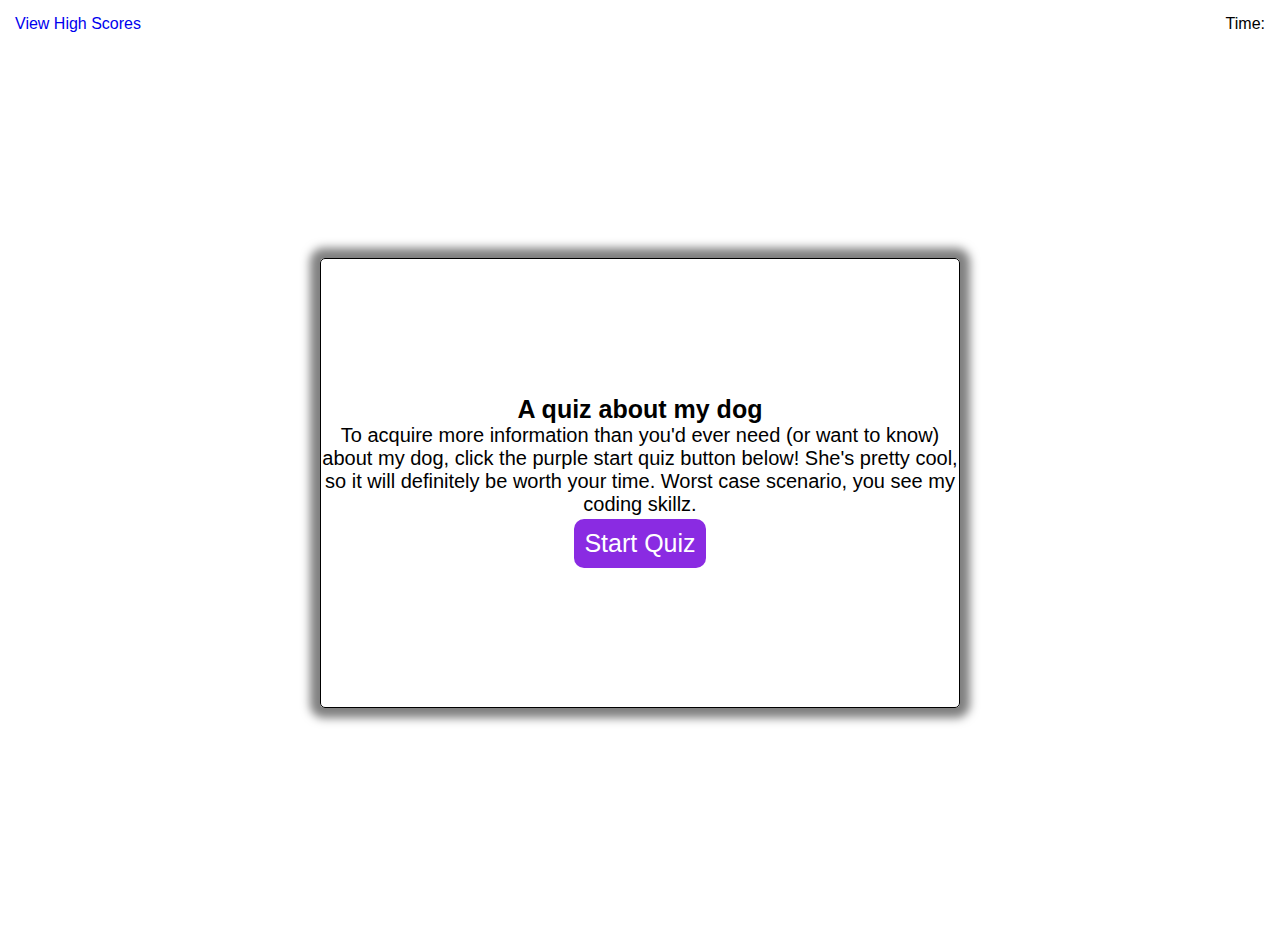
<file: index.html>
<!DOCTYPE html>
<html lang="en">
<head>
    <meta charset="UTF-8">
    <meta name="viewport" content="width=device-width, initial-scale=1.0">
    <link rel="stylesheet" href="./assets/style.css">
    <title>Javascript Quiz</title>
</head>
<body>
    <header>
        <div class="header-div">
            <ul id="plz-work">
                <li class="scores"><a href="./assets/highscores.html">View High Scores</a></li>
                <li class="timer">Time: </li>
            </ul>
        </div>

    </header>
    <main>
        <div class="container">
            <div class="questions-container" style="display: none;">
                <h2 class="question-title">Title</h2>
                <ul>
                    <li class="answer-choice-items"><button class="quiz-button" id="1"></button></li>
                    <li class="answer-choice-items"><button class="quiz-button" id="2"></button></li>
                    <li class="answer-choice-items"><button class="quiz-button" id="3"></button></li>
                    <li class="answer-choice-items"><button class="quiz-button" id="4"></button></li>
                </ul>
            </div>
            <div class="title-div">
                <h2 class="quiz-title">A quiz about my dog</h2>
            </div>
            <div class="rules-div">
                <p class="quiz-rules">To acquire more information than you'd ever need (or want to know) about my dog, click the purple start quiz button below! She's pretty cool, so it will definitely be worth your time. Worst case scenario, you see my coding skillz. </p>
            </div>
            <div class="button-div">
                <button class="quiz-button" id="begin-quiz">Start Quiz</button>
            </div>
        </div>
        <div class="quiz-over" style="display: none;">
            <h2 class="quiz-over-header">Nicely Done!</h2>
            <p class="initial-record">Record Your Score - Enter Your Initials</p>
            <form>
                <input  class="input-field" id="initials" type="text" name="player-initials" placeholder="Enter Your Initials Here">
                <button class="button-submit" id="storage-submit" type="reset">Submit</button>
            </input>
            </form>
        </div>
        <script src="./assets/script.js"></script>
    </main>
    <footer></footer>
</body>
</html>
</file>
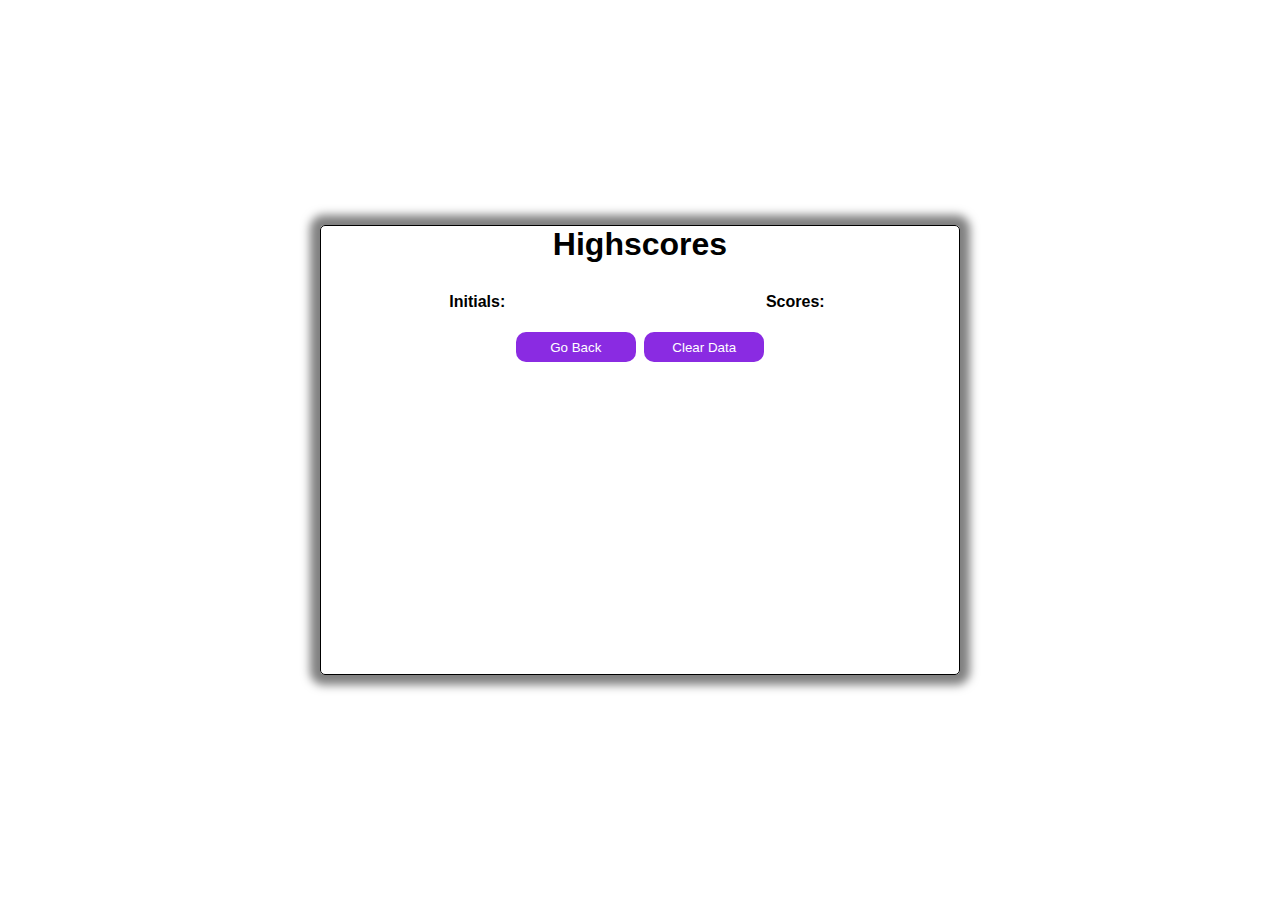
<file: highscores.html>
<!DOCTYPE html>
<html lang="en">
<head>
    <meta charset="UTF-8">
    <meta name="viewport" content="width=device-width, initial-scale=1.0">
    <link rel="stylesheet" href="assets/style.css">
    <title>Document</title>
</head>
<body>
    <main class="highscores-main">
        <div class="highscores-container-div">
            <div class="highscores-div">
                <h1>Highscores</h1>
            </div>
            <table id="scores">
                <tr class="row-scores" id="row-scores_">
                    <th >Initials:</th>
                    <th >Scores:</th>
                </tr>
                <br />
                <tr class="row-scores" id="row-scores">
                    <th id="nameTable"></th>
                    <th id="scoreTable"></th>
                </tr>
            </table>
            <div class="table-controls">
                <a href="./index.html"><button class="button-submit">Go Back</button></a>
                <button class="button-submit" id="clear-storage">Clear Data</button>
            </div>
        </div>
    </main>
    <script src="highscores.script.js"></script>
</body>
</html>
</file>
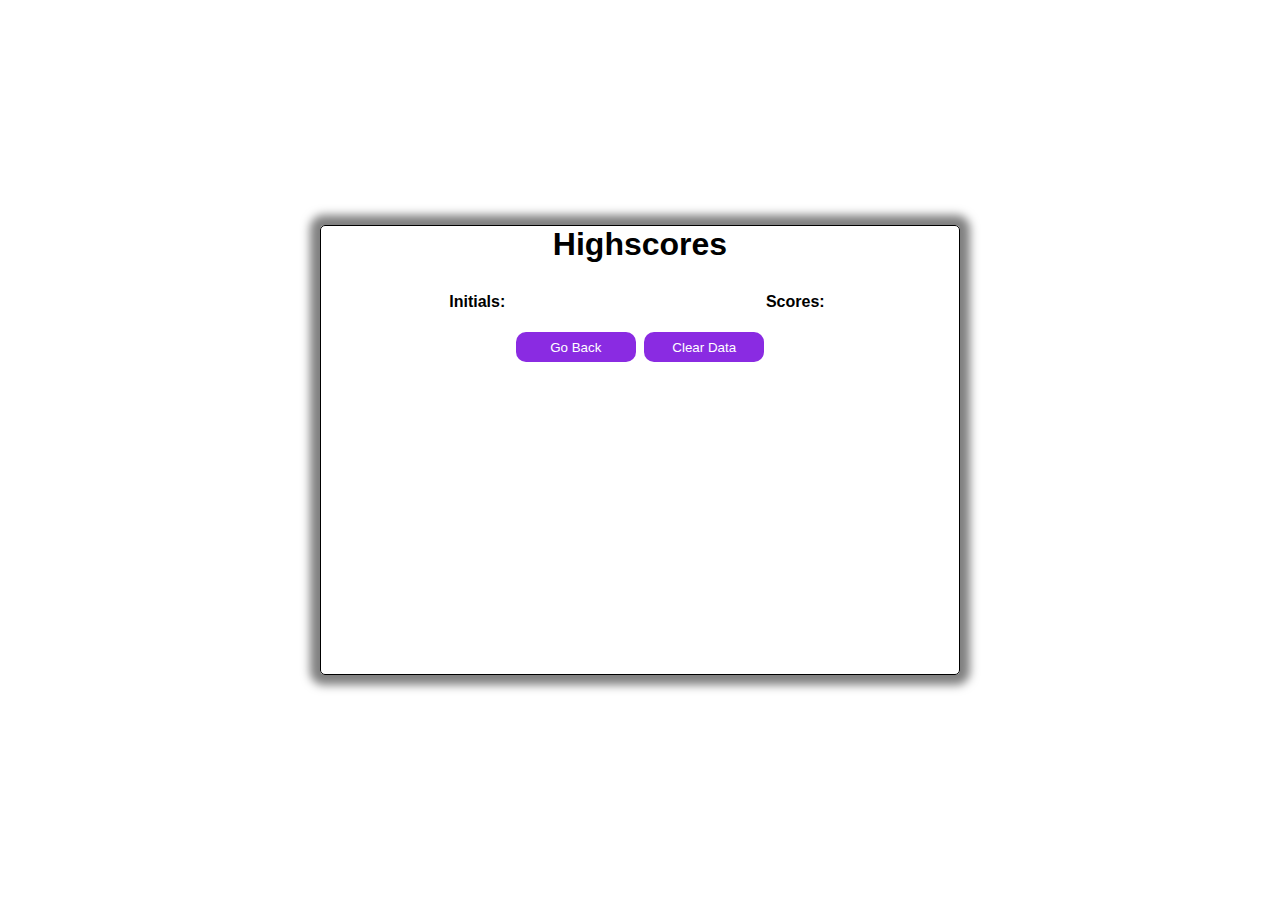
<file: assets/highscores.html>
<!DOCTYPE html>
<html lang="en">
<head>
    <meta charset="UTF-8">
    <meta name="viewport" content="width=device-width, initial-scale=1.0">
    <link rel="stylesheet" href="style.css">
    <title>Document</title>
</head>
<body>
    <main class="highscores-main">
        <div class="highscores-container-div">
            <div class="highscores-div">
                <h1>Highscores</h1>
            </div>
            <table id="scores">
                <tr class="row-scores" id="row-scores_">
                    <th >Initials:</th>
                    <th >Scores:</th>
                </tr>
                <br />
                <tr class="row-scores" id="row-scores">
                    <th id="nameTable"></th>
                    <th id="scoreTable"></th>
                </tr>
            </table>
            <div class="table-controls">
                <a href="../index.html"><button class="button-submit">Go Back</button></a>
                <button class="button-submit" id="clear-storage">Clear Data</button>
            </div>
        </div>
    </main>
    <script src="highscores.script.js"></script>
</body>
</html>
</file>
<file: assets/style.css>
* {
    margin: 0;
    padding: 0%;
    box-sizing: border-box;
    font-family: Arial, Helvetica, sans-serif;
}
a {
        text-decoration: none;
}
a:hover {
    color: lightslategray;
}
ul {
    display: flex;
    justify-content: center;
    align-items: center;
}
li {
    list-style-type: none;
}
button {
    outline: none;
}
.header-div {
    display: flex;
    flex-wrap: flex;
    /* justify-content: space-between; */
    width: 100%;
}
#plz-work {
    display: flex;
    flex-wrap: wrap;
    justify-content: space-between;
    width: 100%;
}
.scores {
    text-align: left;
    /* width: 50%; */
    color: plum;
    margin-top: 15px;
    margin-left: 15px;
}
.timer {
    text-align: right;
    /* width: 50%; */
    margin-top: 15px;
    margin-right: 15px;
}
header div ul li {
    list-style-type: none;
}
main {
    display: flex;
    justify-content: center;
    align-items: center;
    width: 100vw;
    height: 100vh;
}
.container {
    display: flex;
    flex-direction: column;
    justify-content: center;
    /* position: absolute; */
    width: 50%;
    height: 50%;
    border: 1px solid black;
    border-radius: 5px;
    -moz-box-shadow: 0px 0px 10px 10px rgba(0, 0, 0, .5);
    -webkit-box-shadow: 0px 0px 10px 10px rgba(0, 0, 0, .5);
    box-shadow: 0px 0px 10px 10px rgba(0, 0, 0, .5);
    z-index: 10;
}
.question-title {
    display: flex;
    justify-content: center;
    text-align: center;
    margin-bottom: 30px;
}
.answer-choice-items {
    display: flex;
    justify-content: center;
    align-items: center;
    width: 50%;
}
.quiz-title {
    display: flex;
    justify-content: center;
    font-size: 25px;
    text-align: center;
    width: 100%;
}
.quiz-rules {
    display: flex;
    justify-content: center;
    font-size: 20px;
    text-align: center;
}
.button-div {
    display: flex;
    justify-content: center;
}
.quiz-button {
    background-color: blueviolet;
    color: white;
    border: none;
    text-align: center;
    text-decoration: none;
    border-radius: 10px;
    font-size: 25px;
    padding: 10px;
    margin: 3px;
    
}
.quiz-button:hover {
    background-color: lightpink;
}
.score-header {
    font-size: 28px;
    margin: 5px;
}
.quiz-over {
    display: flex;
    justify-content: center;
    text-align: center;
    height: 80%;
    width: 80%;
}
.final-score {
    font-size: 23px;
}
.input-field {
    border: 2px solid black;
    border-radius: 2px;
    margin: 2px;
    height: 30px;
    width: 300px;
}
.button-submit {
    height: 30px;
    width: 120px;
    margin: 2px;
    background-color: blueviolet;
    color: white;
    border: none;
    text-align: center;
    text-decoration: none;
    border-radius: 10px;
}
.score-submit:hover {
    background-color: lightpink;
}
.initial-record {
    font-size: 20px;
}
.highscores-main {
    display: flex;
    justify-content: center;
    align-items: center;
    width: 100vw;
    height: 100vh;
}
.highscores-container-div {
    display: flex;
    flex-direction: column;
    text-align: center;
    border: 1px solid black;
    width: 50%;
    height: 50%;
    border: 1px solid black;
    border-radius: 5px;
    -moz-box-shadow: 0px 0px 10px 10px rgba(0, 0, 0, .5);
    -webkit-box-shadow: 0px 0px 10px 10px rgba(0, 0, 0, .5);
    box-shadow: 0px 0px 10px 10px rgba(0, 0, 0, .5);
}
#scores {
    margin-top: 10px;
}
.table-controls {
    margin-top: 15px;
}
</file>
